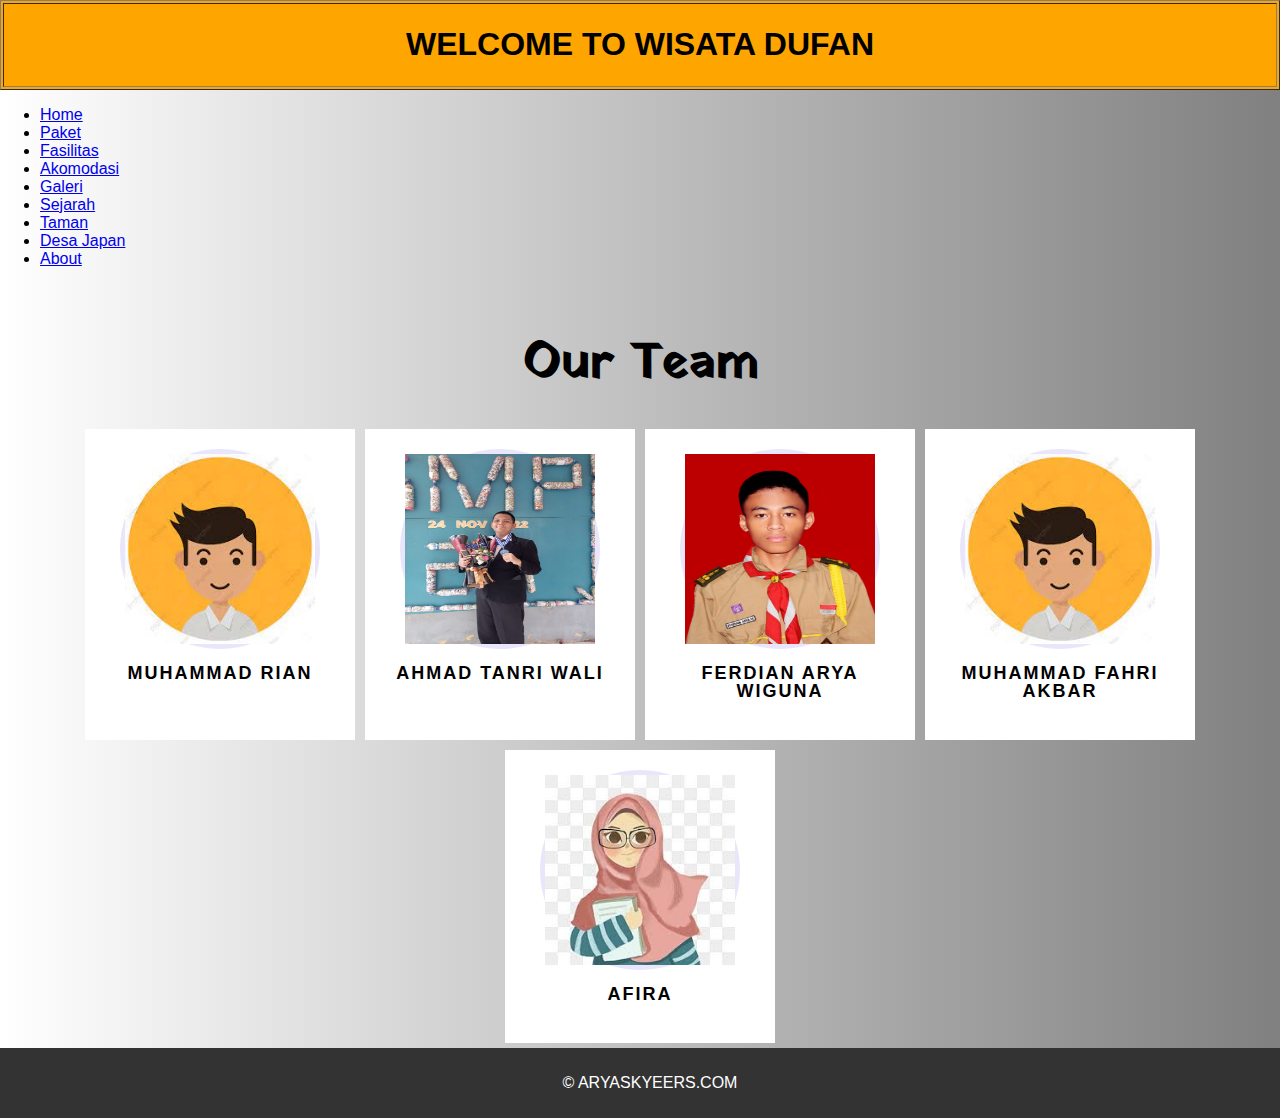
<file: about.html>
<!DOCTYPE html>
<html lang="en">
<head>
    <meta charset="UTF-8">
    <meta name="viewport" content="width=device-width, initial-scale=1.0">
    <link rel="stylesheet" href="about.css">
    <title>Produk</title>
</head>
<body>
    <table>
        <table border="1" align="center" width="100%" bgcolor="orange">
            <tr>
                <td>
                    <h1 align="center">WELCOME TO WISATA DUFAN</h1>
                </td>
            </tr>
    
        </table>
    </table>
    <div class="navbar">
        <div class="menu-toggle" id="menu-toggle">
            <div class="bar"></div>
            <div class="bar"></div>
            <div class="bar"></div>
        </div>
        <ul class="menu" id="menu">
            <li><a href="index.html">Home</a></li>
            <li><a href="paket.html">Paket</a></li>
            <li><a href="fasilitas.html">Fasilitas</a></li>
            <li><a href="akomodasi.html">Akomodasi</a></li>
            <li><a href="galeri.html">Galeri</a></li>
            <li><a href="sejarah.html">Sejarah</a></li>
            <li><a href="taman.html">Taman</a></li>
            <li><a href="desa.html">Desa Japan</a></li>
            <li><a href="about.html">About</a></li>
        </ul>
    </div>
    <script>
        document.getElementById('menu-toggle').addEventListener('click', function() {
    var menu = document.getElementById('menu');
    menu.classList.toggle('active'); 
});
    </script>
   <div class="wrapper">
    <h1>Our Team</h1>
    <div class="our_team">
        <div class="team_member">
          <div class="member_img">
             <img src="avatarlakilaki.jpg" alt="our_team">
            <div class="social_media">
               <div class="facebook item"><i class="fab fa-facebook-f"></i></div>
               <div class="twitter item"><i class="fab fa-twitter"></i></div>
               <div class="instagram item"><i class="fab fa-instagram"></i></div>
             </div>
          </div>
          <h3>Muhammad Rian</h3>
          <span></span>
          <p></p>
        </div>
        <div class="team_member">
           <div class="member_img">
             <img src="ahmadtanriwali.jpg.jpg" alt="our_team">
             <div class="social_media">
               <div class="facebook item"><i class="fab fa-facebook-f"></i></div>
               <div class="twitter item"><i class="fab fa-twitter"></i></div>
               <div class="instagram item"><i class="fab fa-instagram"></i></div>
             </div>
           </div>
          <h3>Ahmad Tanri Wali</h3>
          <span></span>
          <p></p>
      </div>
        <div class="team_member">
           <div class="member_img">
             <img src="arya.jpg" alt="our_team">
             <div class="social_media">
               <div class="facebook item"><i class="fab fa-facebook-f"></i></div>
               <div class="twitter item"><i class="fab fa-twitter"></i></div>
               <div class="instagram item"><i class="fab fa-instagram"></i></div>
             </div>
          </div>
          <h3>Ferdian Arya Wiguna</h3>
          <span></span>
          <p></p>
      </div>
        <div class="team_member">
           <div class="member_img">
             <img src="avatarlakilaki.jpg" alt="our_team">
             <div class="social_media">
               <div class="facebook item"><i class="fab fa-facebook-f"></i></div>
               <div class="twitter item"><i class="fab fa-twitter"></i></div>
               <div class="instagram item"><i class="fab fa-instagram"></i></div>
             </div>
          </div>
          <h3>Muhammad Fahri Akbar</h3>
          <span></span>
          <p></p>
      </div>  
      <div class="team_member">
        <div class="member_img">
          <img src="avatarperempuan.jpg" alt="our_team">
          <div class="social_media">
            <div class="facebook item"><i class="fab fa-facebook-f"></i></div>
            <div class="twitter item"><i class="fab fa-twitter"></i></div>
            <div class="instagram item"><i class="fab fa-instagram"></i></div>
          </div>
       </div>
       <h3>Afira</h3>
       <span></span>
       <p></p>
   </div>
    </div>
</div>	
<style>
    body {
        margin: 0;
        padding: 0;
        font-family: Arial, sans-serif;
    }

    header {
        background-color: #333;
        color: #fff;
        text-align: center;
        padding: 10px;
    }

    main {
        padding: 20px;
    }

    footer {
        background-color: #333;
        color: #fff;
        text-align: center;
        padding: 10px;
        position: lower;
        bottom: 0;
        width: 100%;
    }
</style>
<footer>
    <p>© ARYASKYEERS.COM</p>
</footer>    
    
    
</body>
</html>
</file>
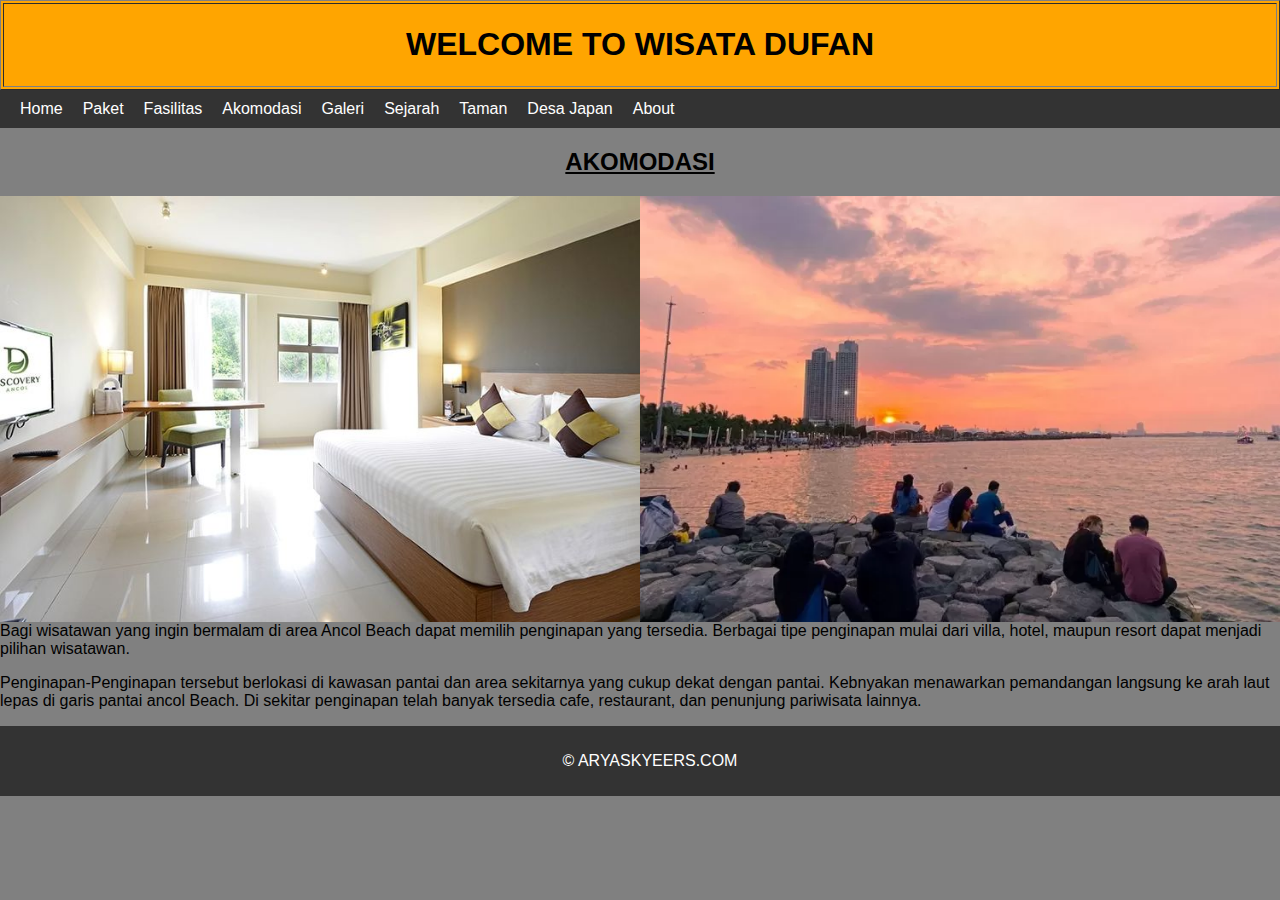
<file: akomodasi.html>
<!DOCTYPE html>
<html lang="en">
<head>
    <meta charset="UTF-8">
    <meta name="viewport" content="width=device-width, initial-scale=1.0">
    <link rel="stylesheet" href="test.css">
    <title>Akomodasi</title>
</head>
<body>
    <table>
        <table border="1" align="center" width="100%" bgcolor="orange">
            <tr>
                <td>
                    <h1 align="center">WELCOME TO WISATA DUFAN</h1>
                </td>
            </tr>
    
        </table>
    </table>
    <div class="navbar">
        <div class="menu-toggle" id="menu-toggle">
            <div class="bar"></div>
            <div class="bar"></div>
            <div class="bar"></div>
        </div>
        <ul class="menu" id="menu">
            <li><a href="index.html">Home</a></li>
            <li><a href="paket.html">Paket</a></li>
            <li><a href="fasilitas.html">Fasilitas</a></li>
            <li><a href="akomodasi.html">Akomodasi</a></li>
            <li><a href="galeri.html">Galeri</a></li>
            <li><a href="sejarah.html">Sejarah</a></li>
            <li><a href="taman.html">Taman</a></li>
            <li><a href="desa.html">Desa Japan</a></li>
            <li><a href="about.html">About</a></li>
        </ul>
    </div>
    <script>
        document.getElementById('menu-toggle').addEventListener('click', function() {
    var menu = document.getElementById('menu');
    menu.classList.toggle('active'); 
});
    </script>
    <h2 align="center"><u>AKOMODASI</u></h2>
    <div class="column">
        <div class="card">
           
            <img align="left" src="hoteldufan.jpg" width="50%">
            <img align="right" src="pantaidufan.jpg" width="50%">
            <p>Bagi wisatawan yang ingin bermalam di area Ancol Beach dapat memilih penginapan yang tersedia. Berbagai tipe penginapan mulai dari villa, hotel, maupun resort dapat menjadi pilihan wisatawan.
    
                <p>Penginapan-Penginapan tersebut berlokasi di kawasan pantai dan area sekitarnya yang cukup dekat dengan pantai. Kebnyakan menawarkan pemandangan langsung ke arah laut lepas di garis pantai ancol Beach. Di sekitar penginapan telah banyak tersedia cafe, restaurant, dan penunjung pariwisata lainnya.
                </p>
        </div>
    </div>
    <style>
        body {
            margin: 0;
            padding: 0;
            font-family: Arial, sans-serif;
        }
    
        header {
            background-color: #333;
            color: #fff;
            text-align: center;
            padding: 10px;
        }
    
        main {
            padding: 20px;
        }
    
        footer {
            background-color: #333;
            color: #fff;
            text-align: center;
            padding: 10px;
            position: lower;
            bottom: 0;
            width: 100%;
        }
    </style>
    <footer>
        <p>© ARYASKYEERS.COM</p>
    </footer>    

    
    
</body>
</html>
</file>
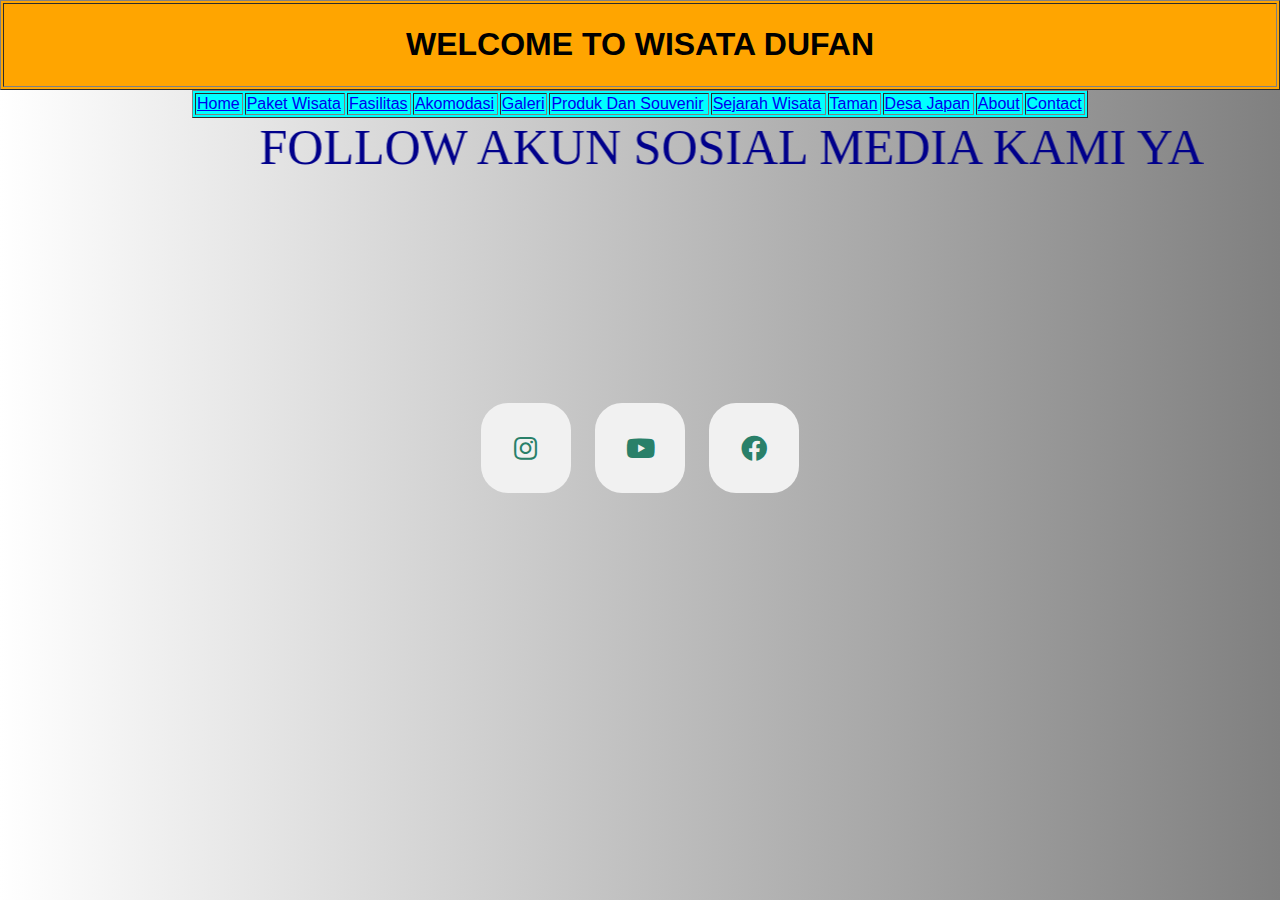
<file: contact.html>
<!DOCTYPE html>
<html>
<head>
    <title>WISATA DUFAN</title>
    <link rel="stylesheet" href="https://cdnjs.cloudflare.com/ajax/libs/font-awesome/5.15.4/css/all.min.css">
    <link rel="stylesheet" type="text/css" href="style.css">
</head>
<body> 
<table>
    <table border="1" align="center" width="100%" bgcolor="orange">
        <tr>
            <td>
                <h1 align="center">WELCOME TO WISATA DUFAN</h1>
            </td>
        </tr>

    </table>
</table>
<table border="1" width="70%" align="center" bgcolor="cyan">
    <tr>
        <td><a href="index.html">Home</a></td>
        <td><a href="paketwisata.html">Paket Wisata</a></td>
        <td><a href="fasilitas.html">Fasilitas</a></td>
        <td><a href="akomodasi.html">Akomodasi</a></td>
        <td><a href="galeri.html">Galeri</a></td>
        <td><a href="produk.html">Produk Dan Souvenir</a></td>
        <td><a href="sejarahwisata.html">Sejarah Wisata</a></td>
        <td><a href="lingkungan.html">Taman</a></td>
        <td><a href="pedesaanjapan.html">Desa Japan</a></td>
        <td><a href="about.html">About</a></td>
        <td><a href="contact.html">Contact</a></td>
    </tr>
</table>
<marquee scrollamount="10" behavior="alternate" onmouseover="this.stop()" onmouseout="this.start()" bgcolor="transparent" style="font-family: impact; font-size:50px; color: darkblue" >FOLLOW AKUN SOSIAL MEDIA KAMI YA</marquee>

<body>
    <div class="icon">
        <a class="tombol" href="https://instagram.com/clasxrpl/"><i class="fab fa-instagram"></i></a>
        <a class="tombol" href="https://www.youtube.com/@AryaX7F/"><i class="fab fa-youtube"></i></a>
        <a class="tombol" href="https://www.facebook.com/Wiguna199/"><i class="fab fa-facebook"></i></a>
    </div>
</body>

</body>
</html>
</file>
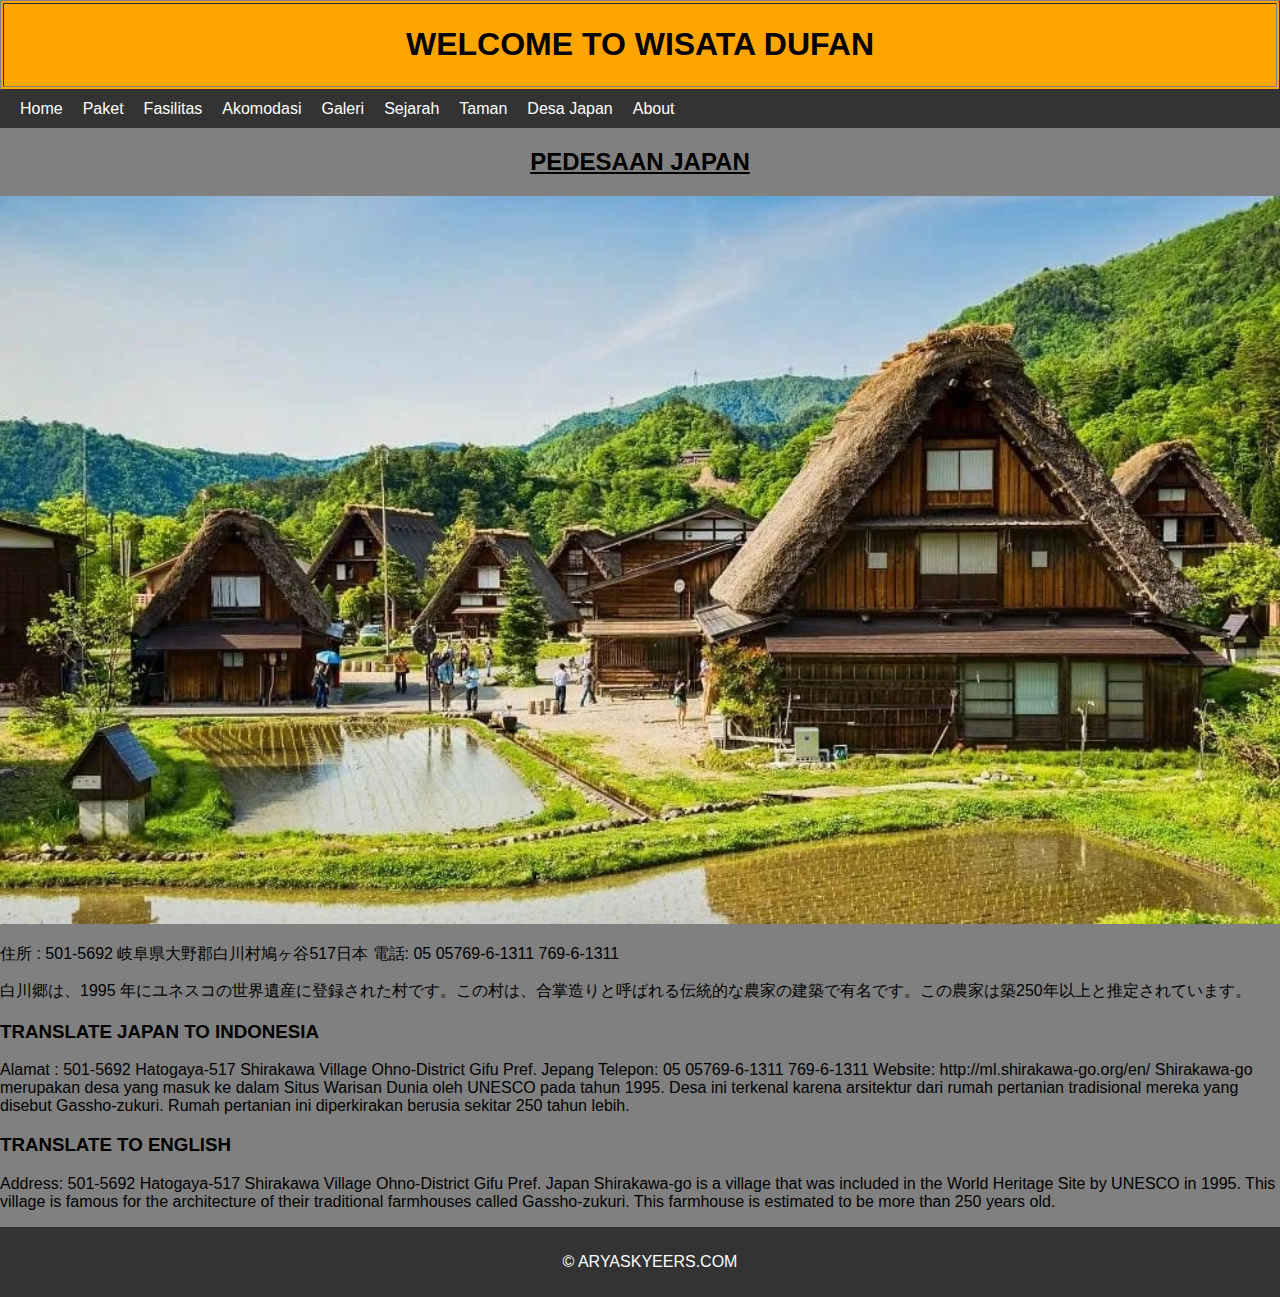
<file: desa.html>
<!DOCTYPE html>
<html lang="en">
<head>
    <meta charset="UTF-8">
    <meta name="viewport" content="width=device-width, initial-scale=1.0">
    <link rel="stylesheet" href="test.css">
    <title>Produk</title>
</head>
<body>
    <table>
        <table border="1" align="center" width="100%" bgcolor="orange">
            <tr>
                <td>
                    <h1 align="center">WELCOME TO WISATA DUFAN</h1>
                </td>
            </tr>
    
        </table>
    </table>
    <div class="navbar">
        <div class="menu-toggle" id="menu-toggle">
            <div class="bar"></div>
            <div class="bar"></div>
            <div class="bar"></div>
        </div>
        <ul class="menu" id="menu">
            <li><a href="index.html">Home</a></li>
            <li><a href="paket.html">Paket</a></li>
            <li><a href="fasilitas.html">Fasilitas</a></li>
            <li><a href="akomodasi.html">Akomodasi</a></li>
            <li><a href="galeri.html">Galeri</a></li>
            <li><a href="sejarah.html">Sejarah</a></li>
            <li><a href="taman.html">Taman</a></li>
            <li><a href="desa.html">Desa Japan</a></li>
            <li><a href="about.html">About</a></li>
        </ul>
    </div>
    <script>
        document.getElementById('menu-toggle').addEventListener('click', function() {
    var menu = document.getElementById('menu');
    menu.classList.toggle('active'); 
});
    </script>
   
   
   <h2 align="center"><u>PEDESAAN JAPAN</u></h2>
   <div class="column">
       <div class="card">
           <img src="desajepang.jpg" width="100%" height="50%">
           <p>住所 : 501-5692 岐阜県大野郡白川村鳩ヶ谷517日本
               電話: 05 05769-6-1311 769-6-1311</p>

           <p>白川郷は、1995 年にユネスコの世界遺産に登録された村です。この村は、合掌造りと呼ばれる伝統的な農家の建築で有名です。この農家は築250年以上と推定されています。</p> 

           <h3>TRANSLATE JAPAN TO INDONESIA</h3>
           <P>Alamat : 501-5692 Hatogaya-517 Shirakawa Village Ohno-District Gifu Pref. Jepang
               Telepon: 05 05769-6-1311 769-6-1311
               Website: http://ml.shirakawa-go.org/en/
               Shirakawa-go merupakan desa yang masuk ke dalam Situs Warisan Dunia oleh UNESCO pada tahun 1995. Desa ini terkenal karena arsitektur dari rumah pertanian tradisional mereka yang disebut Gassho-zukuri. Rumah pertanian ini diperkirakan berusia sekitar 250 tahun lebih.</P>

           <h3>TRANSLATE TO ENGLISH</h3>

           <P>Address: 501-5692 Hatogaya-517 Shirakawa Village Ohno-District Gifu Pref. Japan

               Shirakawa-go is a village that was included in the World Heritage Site by UNESCO in 1995. This village is famous for the architecture of their traditional farmhouses called Gassho-zukuri. This farmhouse is estimated to be more than 250 years old.</P>
               <style>
                body {
                    margin: 0;
                    padding: 0;
                    font-family: Arial, sans-serif;
                }
            
                header {
                    background-color: #333;
                    color: #fff;
                    text-align: center;
                    padding: 10px;
                }
            
                main {
                    padding: 20px;
                }
            
                footer {
                    background-color: #333;
                    color: #fff;
                    text-align: center;
                    padding: 10px;
                    position: lower;
                    bottom: 0;
                    width: 100%;
                }
            </style>
            <footer>
                <p>© ARYASKYEERS.COM</p>
            </footer>    
    
    
</body>
</html>
</file>
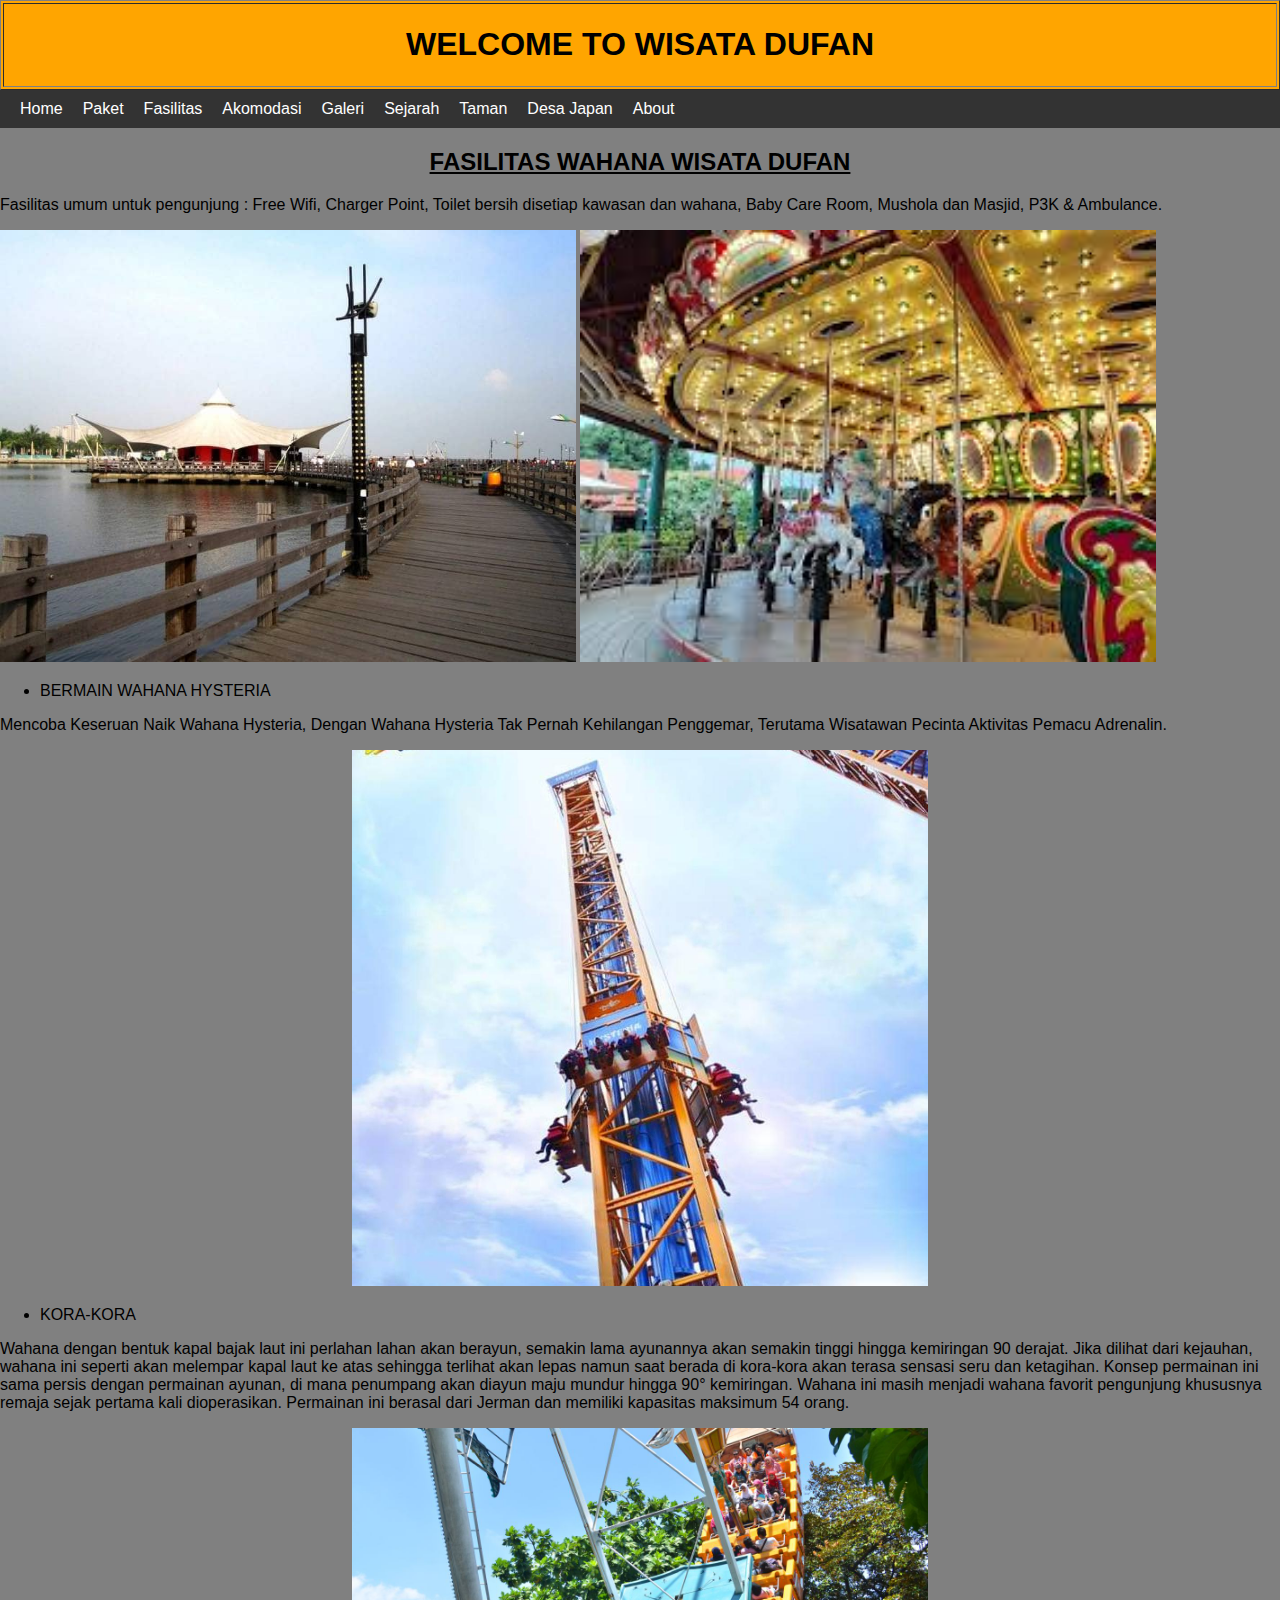
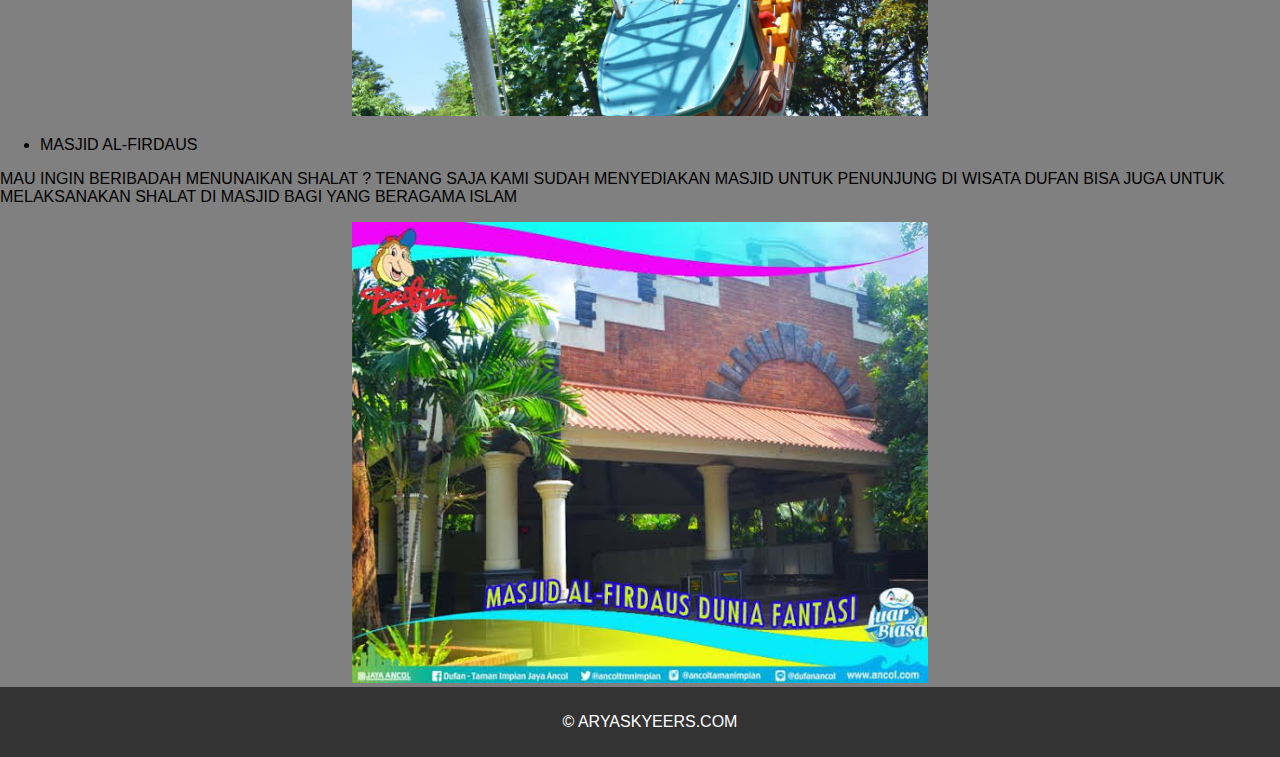
<file: fasilitas.html>
<!DOCTYPE html>
<html lang="en">
<head>
    <meta charset="UTF-8">
    <meta name="viewport" content="width=device-width, initial-scale=1.0">
    <link rel="stylesheet" href="test.css">
    <title>FASILITAS</title>
</head>
<body>
    <table>
        <table border="1" align="center" width="100%" bgcolor="orange">
            <tr>
                <td>
                    <h1 align="center">WELCOME TO WISATA DUFAN</h1>
                </td>
            </tr>
    
        </table>
    </table>
    <div class="navbar">
        <div class="menu-toggle" id="menu-toggle">
            <div class="bar"></div>
            <div class="bar"></div>
            <div class="bar"></div>
        </div>
        <ul class="menu" id="menu">
            <li><a href="index.html">Home</a></li>
            <li><a href="paket.html">Paket</a></li>
            <li><a href="fasilitas.html">Fasilitas</a></li>
            <li><a href="akomodasi.html">Akomodasi</a></li>
            <li><a href="galeri.html">Galeri</a></li>
            <li><a href="sejarah.html">Sejarah</a></li>
            <li><a href="taman.html">Taman</a></li>
            <li><a href="desa.html">Desa Japan</a></li>
            <li><a href="about.css">About</a></li>
        </ul>
    </div>
    <script>
        document.getElementById('menu-toggle').addEventListener('click', function() {
    var menu = document.getElementById('menu');
    menu.classList.toggle('active'); 
});
    </script>
    <h2 align="center"><u>FASILITAS WAHANA WISATA DUFAN</u></h2>
    <p>Fasilitas umum untuk pengunjung :  Free Wifi, Charger Point, Toilet bersih disetiap kawasan dan wahana, Baby Care Room, Mushola dan Masjid, P3K & Ambulance.</p>
    
    
    <img src="fotofasilitaswahana.jpg" width="45%">
    <img src="fasilitaswahanadufan.jpg" width="45%">
    
    <ul>
        <li>
            BERMAIN WAHANA HYSTERIA
        </li>
    </ul>
    <p>Mencoba Keseruan Naik Wahana Hysteria, Dengan Wahana Hysteria Tak Pernah Kehilangan Penggemar, Terutama Wisatawan Pecinta Aktivitas Pemacu Adrenalin.
    </p>
    
    <center>
    <img src="wahanahysteria.jpg" width="45%">
    </center>
    <ul>
        <li>
            KORA-KORA
        </li>
    </ul>
    <p>Wahana dengan bentuk kapal bajak laut ini perlahan lahan akan berayun, semakin lama ayunannya akan semakin tinggi hingga kemiringan 90 derajat. Jika dilihat dari kejauhan, wahana ini seperti akan melempar kapal laut ke atas sehingga terlihat akan lepas namun saat berada di kora-kora akan terasa sensasi seru dan ketagihan. Konsep permainan ini sama persis dengan permainan ayunan, di mana penumpang akan diayun maju mundur hingga 90° kemiringan. Wahana ini masih menjadi wahana favorit pengunjung khususnya remaja sejak pertama kali dioperasikan. Permainan ini berasal dari Jerman dan memiliki kapasitas maksimum 54 orang.
    </p>
    <center>
    <img src="korakora.jpg" width="45%">
    </center>
    <ul>
        <li>
            MASJID AL-FIRDAUS
        </li>
    </ul>
    <P>MAU INGIN BERIBADAH MENUNAIKAN SHALAT ? TENANG SAJA KAMI SUDAH MENYEDIAKAN MASJID UNTUK PENUNJUNG DI WISATA DUFAN BISA JUGA UNTUK MELAKSANAKAN SHALAT DI MASJID BAGI YANG BERAGAMA ISLAM</P>
    <center>
    <img src="masjidal-firdaus.jpg" width="45%">
    </center>
    <style>
        body {
            margin: 0;
            padding: 0;
            font-family: Arial, sans-serif;
        }
    
        header {
            background-color: #333;
            color: #fff;
            text-align: center;
            padding: 10px;
        }
    
        main {
            padding: 20px;
        }
    
        footer {
            background-color: #333;
            color: #fff;
            text-align: center;
            padding: 10px;
            position: lower;
            bottom: 0;
            width: 100%;
        }
    </style>
    <footer>
        <p>© ARYASKYEERS.COM</p>
    </footer>    
    
    
</body>
</html>
</file>
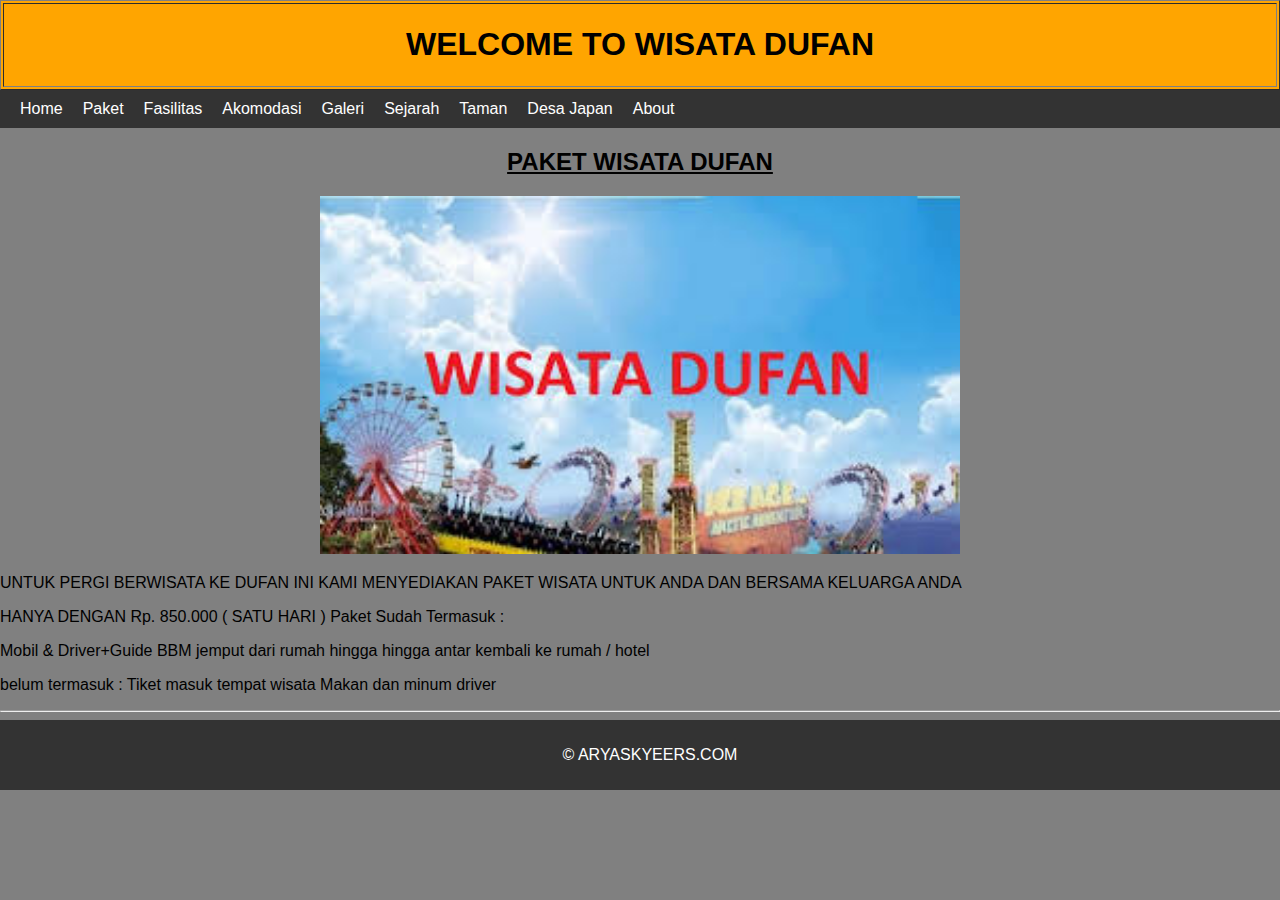
<file: paket.html>
<!DOCTYPE html>
<html lang="en">
<head>
    <meta charset="UTF-8">
    <meta name="viewport" content="width=device-width, initial-scale=1.0">
    <link rel="stylesheet" href="test.css">
    <title>Paket Wisata</title>
</head>
<body>
    <table>
        <table border="1" align="center" width="100%" bgcolor="orange">
            <tr>
                <td>
                    <h1 align="center">WELCOME TO WISATA DUFAN</h1>
                </td>
            </tr>
    
        </table>
    </table>
    <div class="navbar">
        <div class="menu-toggle" id="menu-toggle">
            <div class="bar"></div>
            <div class="bar"></div>
            <div class="bar"></div>
        </div>
        <ul class="menu" id="menu">
            <li><a href="index.html">Home</a></li>
            <li><a href="paket.html">Paket</a></li>
            <li><a href="fasilitas.html">Fasilitas</a></li>
            <li><a href="akomodasi.html">Akomodasi</a></li>
            <li><a href="galeri.html">Galeri</a></li>
            <li><a href="sejarah.html">Sejarah</a></li>
            <li><a href="taman.html">Taman</a></li>
            <li><a href="desa.html">Desa Japan</a></li>
            <li><a href="about.html">About</a></li>
        </ul>
    </div>
    <script>
        document.getElementById('menu-toggle').addEventListener('click', function() {
    var menu = document.getElementById('menu');
    menu.classList.toggle('active'); 
});
    </script>
    <h2 align="center"><u>PAKET WISATA DUFAN</u></h2>
   
<div class="column">
    <div class="card">
        <center>
        <img src="paketwisatadufan.jpg" width="50%" height="50%">
        </center>
        <p>UNTUK PERGI BERWISATA KE DUFAN INI KAMI MENYEDIAKAN PAKET WISATA UNTUK ANDA DAN BERSAMA KELUARGA ANDA

            <p>HANYA DENGAN
            
            Rp. 850.000 ( SATU HARI )
            
            Paket Sudah Termasuk :
            
            <p>Mobil & Driver+Guide BBM
            jemput dari rumah hingga hingga antar kembali ke rumah / hotel
            <p>belum termasuk :
            
            Tiket masuk tempat wisata
            Makan dan minum driver</p>
    </div>
</div>
<hr>

</a>
</center>

<style>
    body {
        margin: 0;
        padding: 0;
        font-family: Arial, sans-serif;
    }

    header {
        background-color: #333;
        color: #fff;
        text-align: center;
        padding: 10px;
    }

    main {
        padding: 20px;
    }

    footer {
        background-color: #333;
        color: #fff;
        text-align: center;
        padding: 10px;
        position: lower;
        bottom: 0;
        width: 100%;
    }

    .button-container {
      text-align: center;
    }

    .custom-button {
      display: inline-block;
      padding: 14px 24px;
      font-size: 16px;
      font-weight: bold;
      text-align: center;
      text-decoration: none;
      background-color: #3498db;
      color: #fff;
      border: 2px solid #3498db;
      border-radius: 8px;
      cursor: pointer;
      transition: background-color 0.3s, color 0.3s;
    }

    .custom-button:hover {
      background-color: #fff;
      color: #3498db;
    }

    @media (max-width: 768px) {
      .custom-button {
        font-size: 14px;
      }
    }
</style>
<footer>
    <p>© ARYASKYEERS.COM</p>
</footer>    
    
    
</body>
</html>
</file>
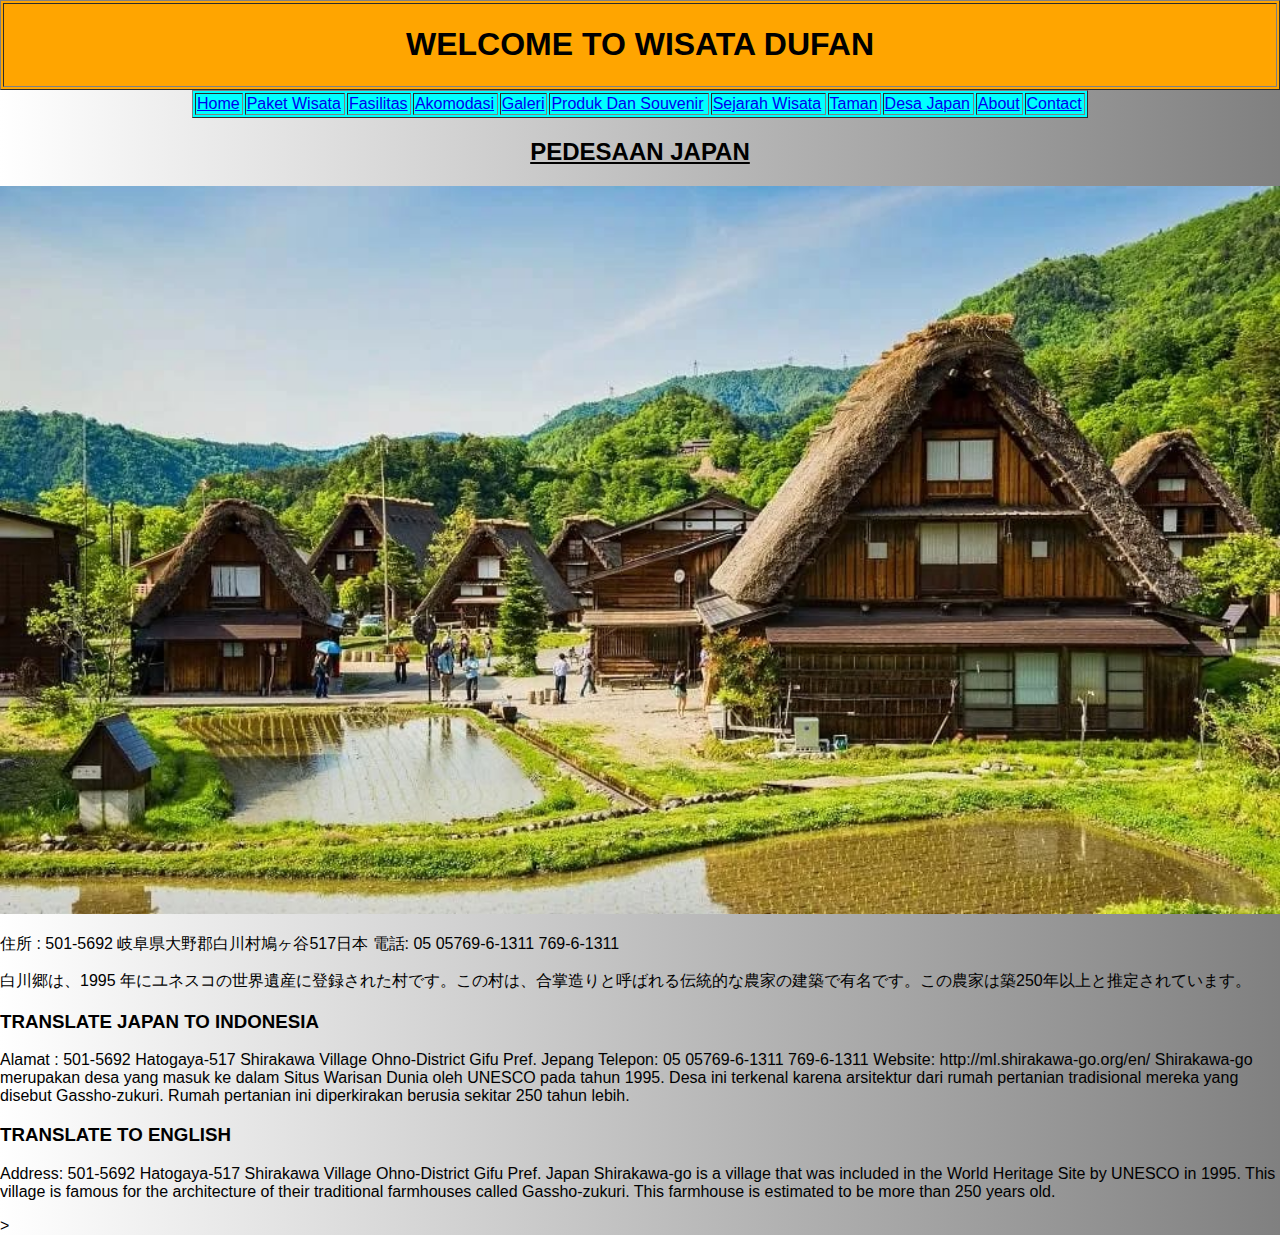
<file: pedesaanjapan.html>
<!DOCTYPE html>
<html>
<head>
    <title>WISATA DUFAN</title>
    <link rel="stylesheet" href="style.css">
</head>
<body>
<table>
    <table border="1" align="center" width="100%" bgcolor="orange">
        <tr>
            <td>
                <h1 align="center">WELCOME TO WISATA DUFAN</h1>
            </td>
        </tr>

    </table>
</table>
<table border="1" width="70%" align="center" bgcolor="cyan">
    <tr>
        <td><a href="index.html">Home</a></td>
        <td><a href="paketwisata.html">Paket Wisata</a></td>
        <td><a href="fasilitas.html">Fasilitas</a></td>
        <td><a href="akomodasi.html">Akomodasi</a></td>
        <td><a href="galeri.html">Galeri</a></td>
        <td><a href="produk.html">Produk Dan Souvenir</a></td>
        <td><a href="sejarahwisata.html">Sejarah Wisata</a></td>
        <td><a href="lingkungan.html">Taman</a></td>
        <td><a href="pedesaanjapan.html">Desa Japan</a></td>
        <td><a href="about.html">About</a></td>
        <td><a href="contact.html">Contact</a></td>
    </tr>
</table>
<h2 align="center"><u>PEDESAAN JAPAN</u></h2>
    <div class="column">
        <div class="card">
            <img src="desajepang.jpg" width="100%" height="50%">
            <p>住所 : 501-5692 岐阜県大野郡白川村鳩ヶ谷517日本
                電話: 05 05769-6-1311 769-6-1311</p>

            <p>白川郷は、1995 年にユネスコの世界遺産に登録された村です。この村は、合掌造りと呼ばれる伝統的な農家の建築で有名です。この農家は築250年以上と推定されています。</p> 

            <h3>TRANSLATE JAPAN TO INDONESIA</h3>
            <P>Alamat : 501-5692 Hatogaya-517 Shirakawa Village Ohno-District Gifu Pref. Jepang
                Telepon: 05 05769-6-1311 769-6-1311
                Website: http://ml.shirakawa-go.org/en/
                Shirakawa-go merupakan desa yang masuk ke dalam Situs Warisan Dunia oleh UNESCO pada tahun 1995. Desa ini terkenal karena arsitektur dari rumah pertanian tradisional mereka yang disebut Gassho-zukuri. Rumah pertanian ini diperkirakan berusia sekitar 250 tahun lebih.</P>

            <h3>TRANSLATE TO ENGLISH</h3>

            <P>Address: 501-5692 Hatogaya-517 Shirakawa Village Ohno-District Gifu Pref. Japan

                Shirakawa-go is a village that was included in the World Heritage Site by UNESCO in 1995. This village is famous for the architecture of their traditional farmhouses called Gassho-zukuri. This farmhouse is estimated to be more than 250 years old.</P>
           

            
        </div>
    </div>

      
</body>>
</html>
</file>
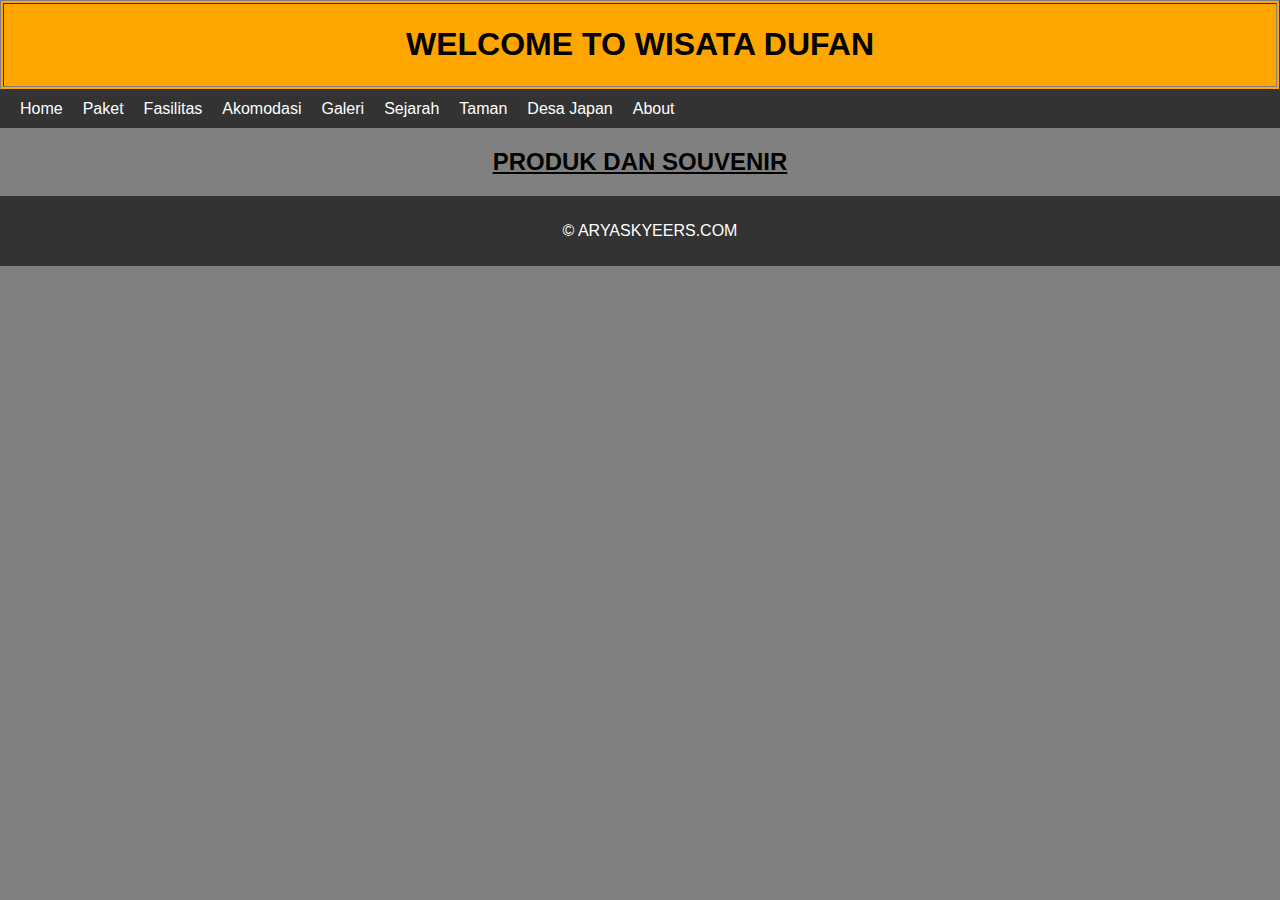
<file: produk.html>
<!DOCTYPE html>
<html lang="en">
<head>
    <meta charset="UTF-8">
    <meta name="viewport" content="width=device-width, initial-scale=1.0">
    <link rel="stylesheet" href="test.css">
    <title>Produk</title>
</head>
<body>
    <table>
        <table border="1" align="center" width="100%" bgcolor="orange">
            <tr>
                <td>
                    <h1 align="center">WELCOME TO WISATA DUFAN</h1>
                </td>
            </tr>
    
        </table>
    </table>
    <div class="navbar">
        <div class="menu-toggle" id="menu-toggle">
            <div class="bar"></div>
            <div class="bar"></div>
            <div class="bar"></div>
        </div>
        <ul class="menu" id="menu">
            <li><a href="index.html">Home</a></li>
            <li><a href="paket.html">Paket</a></li>
            <li><a href="fasilitas.html">Fasilitas</a></li>
            <li><a href="akomodasi.html">Akomodasi</a></li>
            <li><a href="galeri.html">Galeri</a></li>
            <li><a href="sejarah.html">Sejarah</a></li>
            <li><a href="taman.html">Taman</a></li>
            <li><a href="desa.html">Desa Japan</a></li>
            <li><a href="about.html">About</a></li>
        </ul>
    </div>
    <script>
        document.getElementById('menu-toggle').addEventListener('click', function() {
    var menu = document.getElementById('menu');
    menu.classList.toggle('active'); 
});
    </script>
    <h2 align="center"><u>PRODUK DAN SOUVENIR</u></h2>
    
    <style>
        body {
            margin: 0;
            padding: 0;
            font-family: Arial, sans-serif;
        }
    
        header {
            background-color: #333;
            color: #fff;
            text-align: center;
            padding: 10px;
        }
    
        main {
            padding: 20px;
        }
    
        footer {
            background-color: #333;
            color: #fff;
            text-align: center;
            padding: 10px;
            position: lower;
            bottom: 0;
            width: 100%;
        }
    </style>
    <footer>
        <p>© ARYASKYEERS.COM</p>
    </footer>     
   

    
    
</body>
</html>
</file>
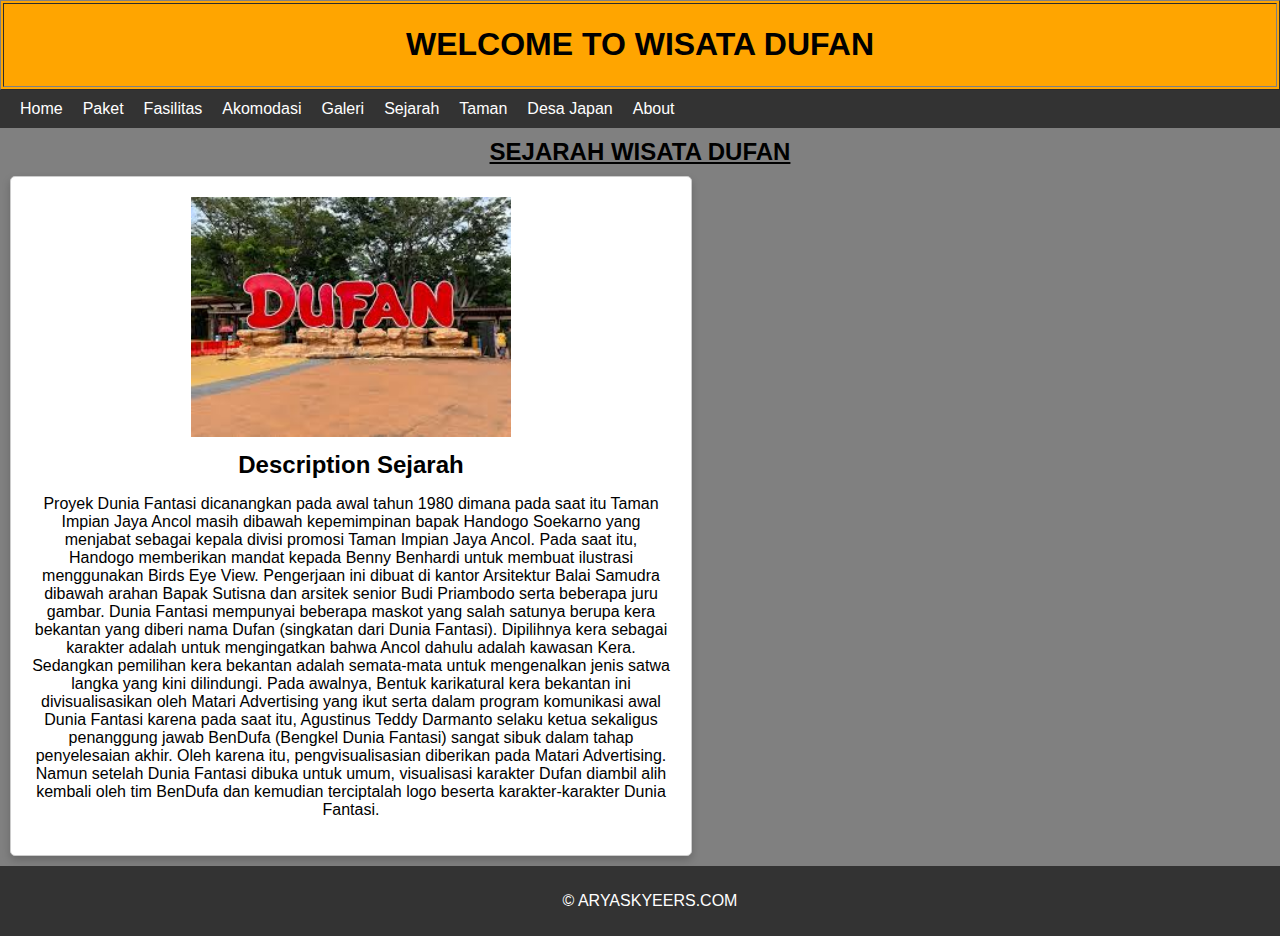
<file: sejarah.html>
<!DOCTYPE html>
<html lang="en">
<head>
    <meta charset="UTF-8">
    <meta name="viewport" content="width=device-width, initial-scale=1.0">
    <link rel="stylesheet" href="test.css">
    <title>Produk</title>
</head>
<body>
    <table>
        <table border="1" align="center" width="100%" bgcolor="orange">
            <tr>
                <td>
                    <h1 align="center">WELCOME TO WISATA DUFAN</h1>
                </td>
            </tr>
    
        </table>
    </table>
    <div class="navbar">
        <div class="menu-toggle" id="menu-toggle">
            <div class="bar"></div>
            <div class="bar"></div>
            <div class="bar"></div>
        </div>
        <ul class="menu" id="menu">
            <li><a href="index.html">Home</a></li>
            <li><a href="paket.html">Paket</a></li>
            <li><a href="fasilitas.html">Fasilitas</a></li>
            <li><a href="akomodasi.html">Akomodasi</a></li>
            <li><a href="galeri.html">Galeri</a></li>
            <li><a href="sejarah.html">Sejarah</a></li>
            <li><a href="taman.html">Taman</a></li>
            <li><a href="desa.html">Desa Japan</a></li>
            <li><a href="about.html">About</a></li>
        </ul>
    </div>
    <script>
        document.getElementById('menu-toggle').addEventListener('click', function() {
    var menu = document.getElementById('menu');
    menu.classList.toggle('active'); 
});
    </script>
    <h2 align="center"><u>SEJARAH WISATA DUFAN</u></h2>

    <div class="card">
        <img src="sejarahwisata.jpg" width="50%" height="50%">
          <h2>Description Sejarah</h2>
          <p>Proyek Dunia Fantasi dicanangkan pada awal tahun 1980 dimana pada saat itu Taman Impian Jaya Ancol masih dibawah kepemimpinan bapak Handogo Soekarno yang menjabat sebagai kepala divisi promosi Taman Impian Jaya Ancol. Pada saat itu, Handogo memberikan mandat kepada Benny Benhardi untuk membuat ilustrasi menggunakan Birds Eye View. Pengerjaan ini dibuat di kantor Arsitektur Balai Samudra dibawah arahan Bapak Sutisna dan arsitek senior Budi Priambodo serta beberapa juru gambar. Dunia Fantasi mempunyai beberapa maskot yang salah satunya berupa kera bekantan yang diberi nama Dufan (singkatan dari Dunia Fantasi). Dipilihnya kera sebagai karakter adalah untuk mengingatkan bahwa Ancol dahulu adalah kawasan Kera. Sedangkan pemilihan kera bekantan adalah semata-mata untuk mengenalkan jenis satwa langka yang kini dilindungi. Pada awalnya, Bentuk karikatural kera bekantan ini divisualisasikan oleh Matari Advertising yang ikut serta dalam program komunikasi awal Dunia Fantasi karena pada saat itu, Agustinus Teddy Darmanto selaku ketua sekaligus penanggung jawab BenDufa (Bengkel Dunia Fantasi) sangat sibuk dalam tahap penyelesaian akhir. Oleh karena itu, pengvisualisasian diberikan pada Matari Advertising. Namun setelah Dunia Fantasi dibuka untuk umum, visualisasi karakter Dufan diambil alih kembali oleh tim BenDufa dan kemudian terciptalah logo beserta karakter-karakter Dunia Fantasi.</p>
      </div>
  <style>
  .card {
      background-color: #fff;
      border: 1px solid #ccc;
      border-radius: 5px;
      box-shadow: 0 4px 8px rgba(0, 0, 0, 0.2);
      text-align: center;
      padding: 20px;
      max-width: 50%;
      width: 100%;
      margin: 10px;
  }
  
  h2 {
      font-size: 1.5em;
      margin: 10px 0;
  }
  
  p {
      font-size: 1em;
  }
  
  </style>
    <style>
        body {
            margin: 0;
            padding: 0;
            font-family: Arial, sans-serif;
        }
    
        header {
            background-color: #333;
            color: #fff;
            text-align: center;
            padding: 10px;
        }
    
        main {
            padding: 20px;
        }
    
        footer {
            background-color: #333;
            color: #fff;
            text-align: center;
            padding: 10px;
            position: lower;
            bottom: 0;
            width: 100%;
        }
    </style>
    <footer>
        <p>© ARYASKYEERS.COM</p>
    </footer>     
    
    
</body>
</html>
</file>
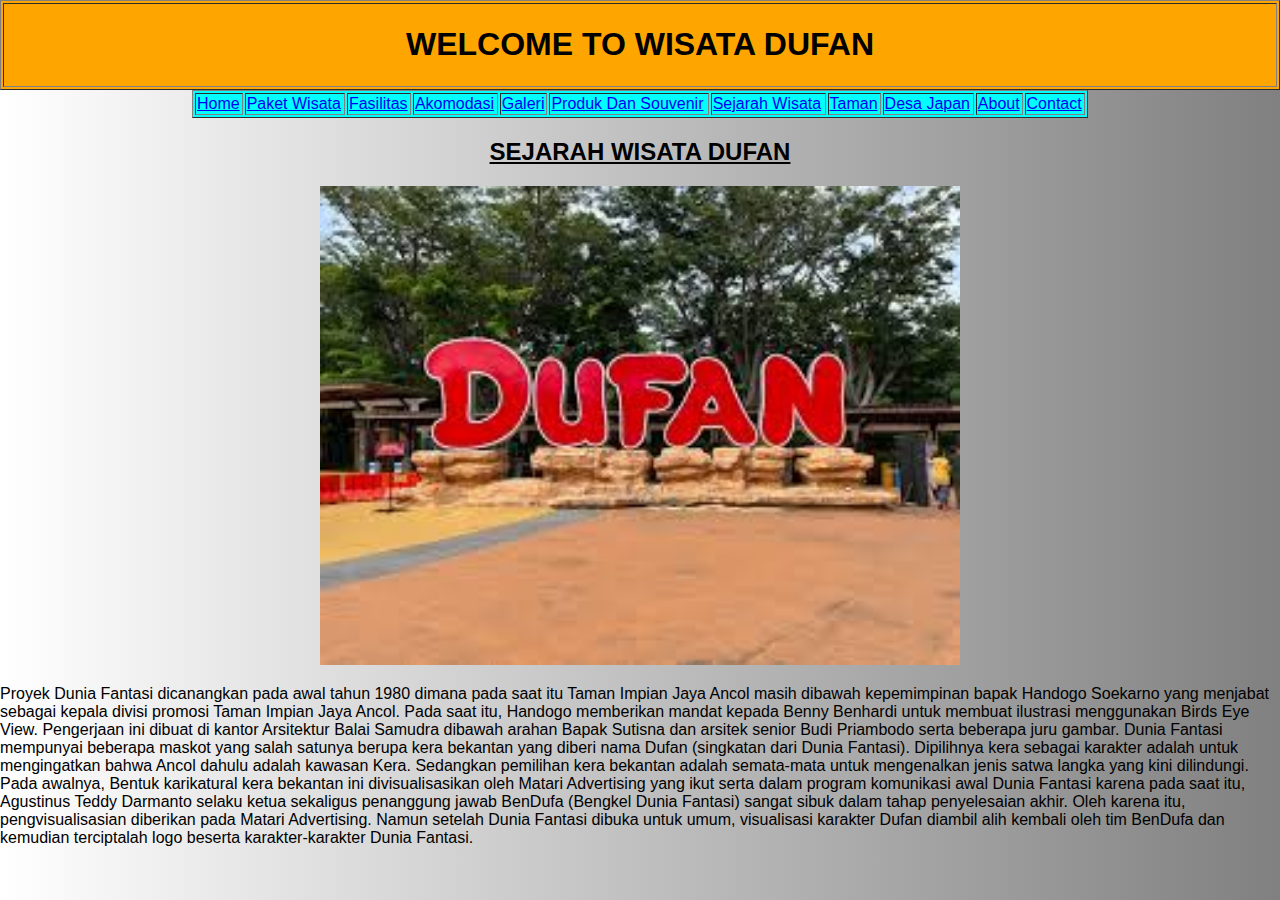
<file: sejarahwisata.html>
<!DOCTYPE html>
<html>
<head>
    <title>WISATA DUFAN</title>
    <link rel="stylesheet" href="style.css">
</head>
<body>

<table>
    <table border="1" align="center" width="100%" bgcolor="orange">
        <tr>
            <td>
                <h1 align="center">WELCOME TO WISATA DUFAN</h1>
            </td>
        </tr>

    </table>
</table>
<table border="1" width="70%" align="center" bgcolor="cyan">
    <tr>
        <td><a href="index.html">Home</a></td>
        <td><a href="paketwisata.html">Paket Wisata</a></td>
        <td><a href="fasilitas.html">Fasilitas</a></td>
        <td><a href="akomodasi.html">Akomodasi</a></td>
        <td><a href="galeri.html">Galeri</a></td>
        <td><a href="produk.html">Produk Dan Souvenir</a></td>
        <td><a href="sejarahwisata.html">Sejarah Wisata</a></td>
        <td><a href="lingkungan.html">Taman</a></td>
        <td><a href="pedesaanjapan.html">Desa Japan</a></td>
        <td><a href="about.html">About</a></td>
        <td><a href="contact.html">Contact</a></td>
    </tr>
</table>
<h2 align="center"><u>SEJARAH WISATA DUFAN</u></h2>
<div class="column">
    <div class="card">
        <center>
        <img src="sejarahwisata.jpg" width="50%" height="50%">
        </center>
<p>Proyek Dunia Fantasi dicanangkan pada awal tahun 1980 dimana pada saat itu Taman Impian Jaya Ancol masih dibawah kepemimpinan bapak Handogo Soekarno yang menjabat sebagai kepala divisi promosi Taman Impian Jaya Ancol. Pada saat itu, Handogo memberikan mandat kepada Benny Benhardi untuk membuat ilustrasi menggunakan Birds Eye View. Pengerjaan ini dibuat di kantor Arsitektur Balai Samudra dibawah arahan Bapak Sutisna dan arsitek senior Budi Priambodo serta beberapa juru gambar. Dunia Fantasi mempunyai beberapa maskot yang salah satunya berupa kera bekantan yang diberi nama Dufan (singkatan dari Dunia Fantasi). Dipilihnya kera sebagai karakter adalah untuk mengingatkan bahwa Ancol dahulu adalah kawasan Kera. Sedangkan pemilihan kera bekantan adalah semata-mata untuk mengenalkan jenis satwa langka yang kini dilindungi. Pada awalnya, Bentuk karikatural kera bekantan ini divisualisasikan oleh Matari Advertising yang ikut serta dalam program komunikasi awal Dunia Fantasi karena pada saat itu, Agustinus Teddy Darmanto selaku ketua sekaligus penanggung jawab BenDufa (Bengkel Dunia Fantasi) sangat sibuk dalam tahap penyelesaian akhir. Oleh karena itu, pengvisualisasian diberikan pada Matari Advertising. Namun setelah Dunia Fantasi dibuka untuk umum, visualisasi karakter Dufan diambil alih kembali oleh tim BenDufa dan kemudian terciptalah logo beserta karakter-karakter Dunia Fantasi.</p>
    </div>
</div>

</body>
</html>
</file>
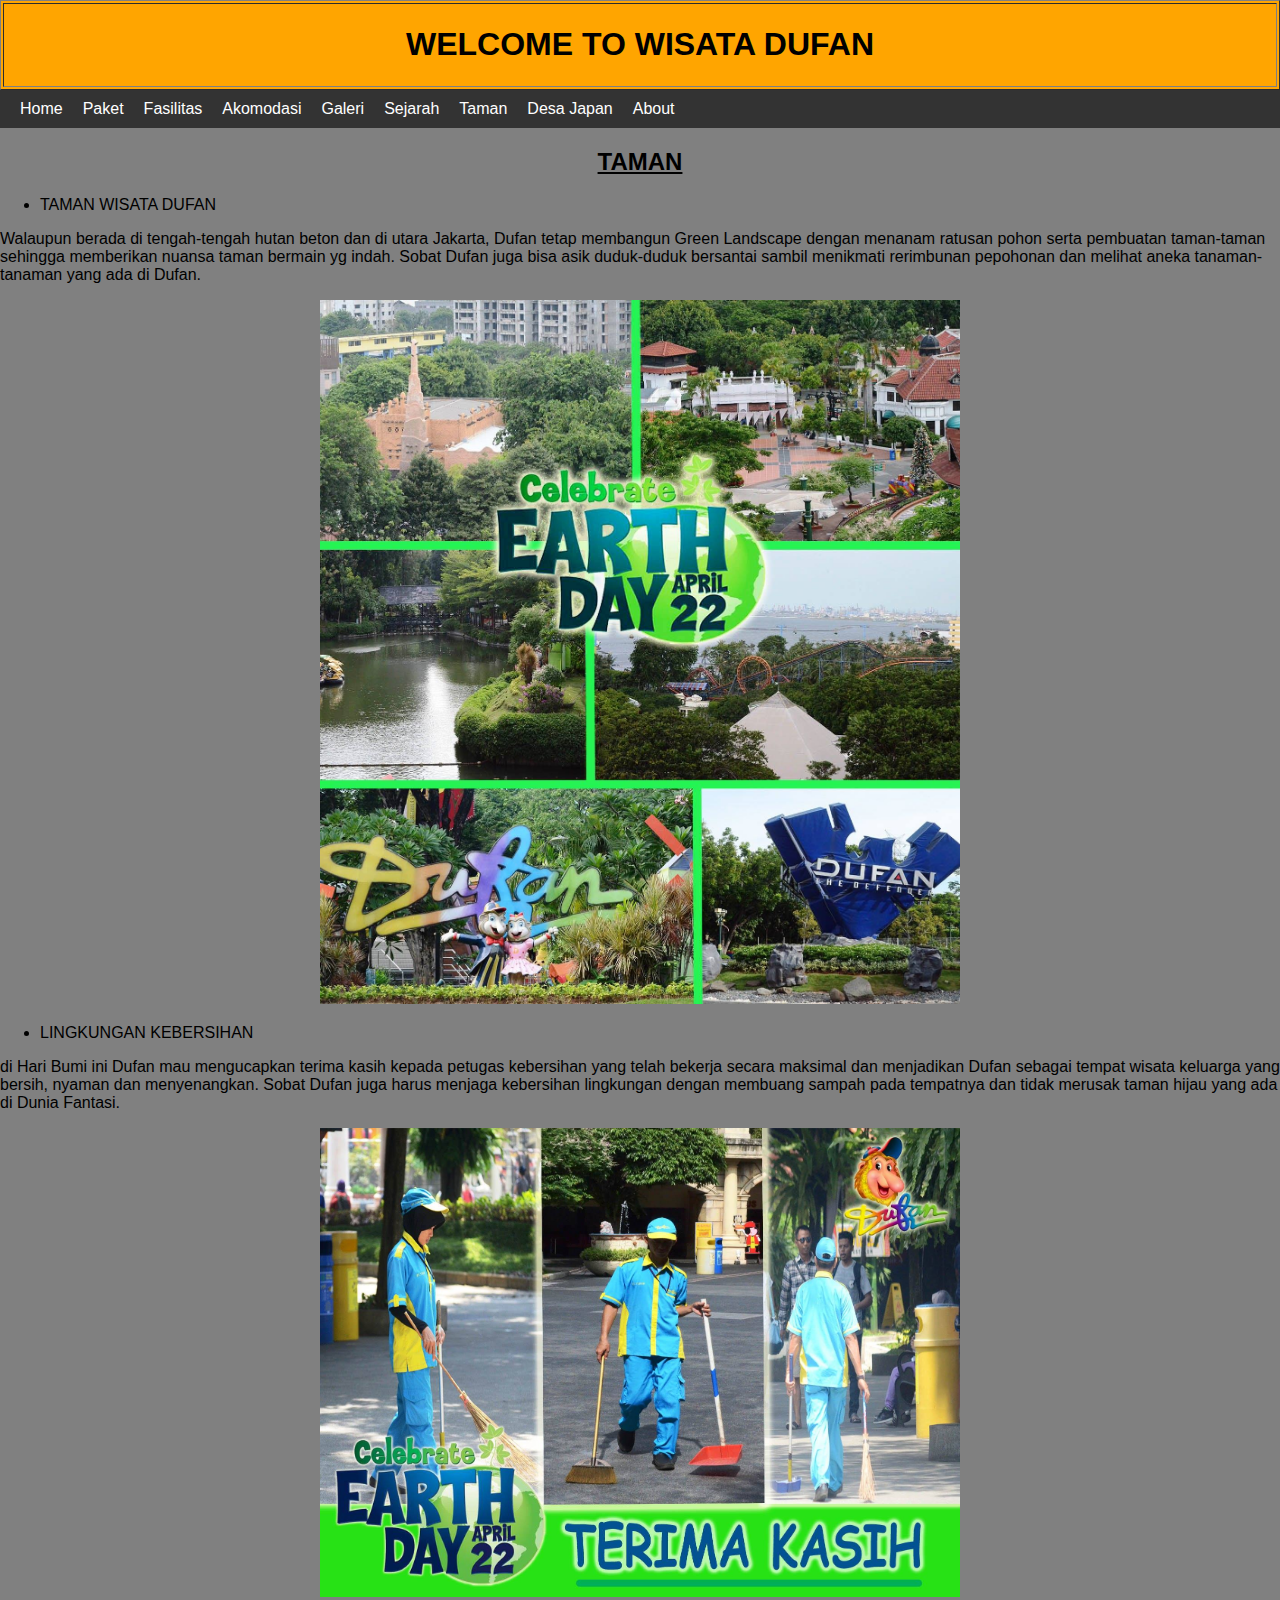
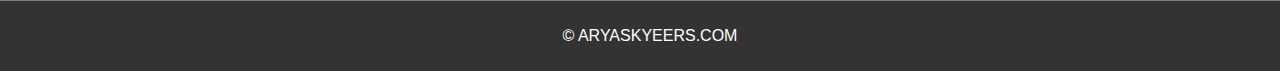
<file: taman.html>
<!DOCTYPE html>
<html lang="en">
<head>
    <meta charset="UTF-8">
    <meta name="viewport" content="width=device-width, initial-scale=1.0">
    <link rel="stylesheet" href="test.css">
    <title>Produk</title>
</head>
<body>
    <table>
        <table border="1" align="center" width="100%" bgcolor="orange">
            <tr>
                <td>
                    <h1 align="center">WELCOME TO WISATA DUFAN</h1>
                </td>
            </tr>
    
        </table>
    </table>
    <div class="navbar">
        <div class="menu-toggle" id="menu-toggle">
            <div class="bar"></div>
            <div class="bar"></div>
            <div class="bar"></div>
        </div>
        <ul class="menu" id="menu">
            <li><a href="index.html">Home</a></li>
            <li><a href="paket.html">Paket</a></li>
            <li><a href="fasilitas.html">Fasilitas</a></li>
            <li><a href="akomodasi.html">Akomodasi</a></li>
            <li><a href="galeri.html">Galeri</a></li>
            <li><a href="sejarah.html">Sejarah</a></li>
            <li><a href="taman.html">Taman</a></li>
            <li><a href="desa.html">Desa Japan</a></li>
            <li><a href="about.html">About</a></li>
        </ul>
    </div>
    <script>
        document.getElementById('menu-toggle').addEventListener('click', function() {
    var menu = document.getElementById('menu');
    menu.classList.toggle('active'); 
});
    </script>
    <h2 align="center"><u>TAMAN</u></h2>
    <ul>
        <li>
            TAMAN WISATA DUFAN
        </li>
    </ul>
    <p>Walaupun berada di tengah-tengah hutan beton dan di utara Jakarta, Dufan tetap membangun Green Landscape dengan menanam ratusan pohon serta pembuatan taman-taman sehingga memberikan nuansa taman bermain yg indah. Sobat Dufan juga bisa asik duduk-duduk bersantai sambil menikmati rerimbunan pepohonan dan melihat aneka tanaman-tanaman yang ada di Dufan.</p>
    
    <center>
    <img src="taman.jpg" width="50%" height="50%">
    </center>
    <ul>
        <li>
            LINGKUNGAN KEBERSIHAN
        </li>
    </ul>
    <P>di Hari Bumi ini Dufan mau mengucapkan terima kasih kepada petugas kebersihan yang telah bekerja secara maksimal dan menjadikan Dufan sebagai tempat wisata keluarga yang bersih, nyaman dan menyenangkan. Sobat Dufan juga harus menjaga kebersihan lingkungan dengan membuang sampah pada tempatnya dan tidak merusak taman hijau yang ada di Dunia Fantasi.</P>
    <center>
    <img src="taman2.jpg" width="50%" height="50%"
    </center>
    <style>
        body {
            margin: 0;
            padding: 0;
            font-family: Arial, sans-serif;
        }
    
        header {
            background-color: #333;
            color: #fff;
            text-align: center;
            padding: 10px;
        }
    
        main {
            padding: 20px;
        }
    
        footer {
            background-color: #333;
            color: #fff;
            text-align: center;
            padding: 10px;
            position: lower;
            bottom: 0;
            width: 100%;
        }
    </style>
    <footer>
        <p>© ARYASKYEERS.COM</p>
    </footer>    
    
   

    
    
</body>
</html>
</file>
<file: about.css>
@import url('https://fonts.googleapis.com/css?family=Exo+2|Yatra+One');


body{
    background: linear-gradient(90deg, white 0%, gray 100%);
}

.wrapper{
  margin-top: 60px;
  text-align: center;
}

.wrapper h1{
  font-family: 'Yatra One', cursive;
  font-size: 48px;
  color: black;
  margin-bottom: 25px;
}

.our_team{
  width: auto;
  display: flex;
  justify-content: center;
  flex-wrap: wrap;
}

.our_team .team_member{
  width: 250px;
  margin: 5px;
  background: #fff;
  padding: 20px 10px;
}

.our_team .team_member .member_img{
  background: #e9e5fa;  
  max-width: 190px;
  width: 100%;
  height: 190px;
  margin: 0 auto;
  border-radius: 50%;
  padding: 5px;
  position: relative;
  cursor: pointer;
}

.our_team .team_member .member_img img{
  width: 100%;
  height: 100%;
}

.our_team .team_member h3{
  text-transform: uppercase;
  font-size: 18px;
  line-height: 18px;
  letter-spacing: 2px;
  margin: 15px 0 0px;
}

.our_team .team_member span{
  font-size: 10px;
}

.our_team .team_member p{
  margin-top: 20px;
  font-size: 14px;
  line-height: 20px;
}

.our_team .team_member .member_img .social_media{
  position: absolute;
  top: 5px;
  left: 5px;
  background: rgba(0,0,0,0.65);
  width: 95%;
  height: 95%;
  border-radius: 50%;
  display: flex;
  justify-content: center;
  align-items: center;
  transform: scale(0);
   transition: all 0.5s ease;
}

.our_team .team_member .member_img .social_media .item{
  margin: 0 10px;
}

.our_team .team_member .member_img .social_media .fab{
  color: #8c7ae6;
  font-size: 20px;
}

.our_team .team_member .member_img:hover .social_media{
  transform: scale(1);
}
</file>
<file: test.css>
body {
    background-color: gray;
    font-family: Arial, sans-serif;
    margin: 0;
    padding: 0;
}

.navbar {
    background-color: #333;
    color: #fff;
    display: flex;
    justify-content: space-between;
    align-items: center;
    padding: 10px 20px;
}

.menu-toggle {
    display: none;
    flex-direction: column;
    cursor: pointer;
}

.bar {
    background-color: #fff;
    height: 3px;
    width: 25px;
    margin: 3px 0;
}

.menu {
    list-style-type: none;
    display: flex;
    margin: 0;
    padding: 0;
}

.menu li {
    margin-right: 20px;
}

.menu a {
    text-decoration: none;
    color: #fff;
}

@media screen and (max-width: 768px) {
    .menu {
        display: none;
        flex-direction: column;
        background-color: #333;
        position: absolute;
        top: 60px;
        left: 0;
        width: 100%;
    }

    .menu.active {
        display: flex;
    }

    .menu-toggle {
        display: flex;
    }
}
</file>
<file: style.css>
body {
    background: linear-gradient(90deg, white 0%, gray 100%);
}

.btn-floating {
    position: fixed;
    right: 25px;
    overflow: hidden;
    width: 50px;
    height: 50px;
    border-radius: 100px;
    border: 0;
    z-index: 9999;
    color: white;
    transition: .2s;
}

.btn-floating:hover {
    width: auto;
    padding: 0 20px;
    cursor: pointer;
}

.btn-floating span {
    font-size: 16px;
    margin-left: 5px;
    transition: .2s;
    line-height: 0px;
    display: none;
}

.btn-floating:hover span {
    display: inline-block;
}

.btn-floating:hover img {
    margin-bottom: -3px;
}

body {
    font-family: Arial, Helvetica, sans-serif;
    margin: 0;
  }
  
  html {
    box-sizing: border-box;
  }
  
  *, *:before, *:after {
    box-sizing: inherit;
  }
  
 
  
  .about-section {
    padding: 50px;
    text-align: center;
    background-color: #474e5d;
    color: white;
  }
  
  .container {
    padding: 0 16px;
  }
  
  .container::after, .row::after {
    content: "";
    clear: both;
    display: table;
  }
  
  .title {
    color: grey;
  }
  
  .button {
    border: none;
    outline: 0;
    display: inline-block;
    padding: 8px;
    color: white;
    background-color: #000;
    text-align: center;
    cursor: pointer;
    width: 100%;
  }
  
  .button:hover {
    background-color: #555;
  }
  
.icon{
    position: absolute;
    top: 50%;
    transform: translateY(-50%);
    width: 100%;
    text-align: center;
}

.tombol{
    display: inline-block;
    width: 90px;
    height: 90px;
    background: #f1f1f1;
    margin: 10px;
    border-radius: 30%;
    box-sizing: 0 5px 15px -5px #00000070;
    overflow: hidden;
    position: relative;
    color: #298069;
}

.tombol i{
    transition: 0.2s linear;
    font-size: 26px;
    line-height: 90px;
}

.tombol:hover i{
    transform: scale(1.3);
    color: #f1f1f1;
}

.tombol::before{
    content: "";
    position: absolute;
    width: 120px;
    height: 120px;
    left: -110%;
    top: 90%;
    transform: rotate(45deg);
    background: #3498db;
}

.tombol:hover::before{
    left: -10%;
    top: -10%;
    animation: aaa 0.7s 1;
}

@keyframes aaa{
    0%{
        left: -110%;
        top: 90%;
    }
    50%{
    left: 10%;
    top: -30%;
    }
    100%{
    left: -10%;
    top: -10%;
    }
}
</file>
